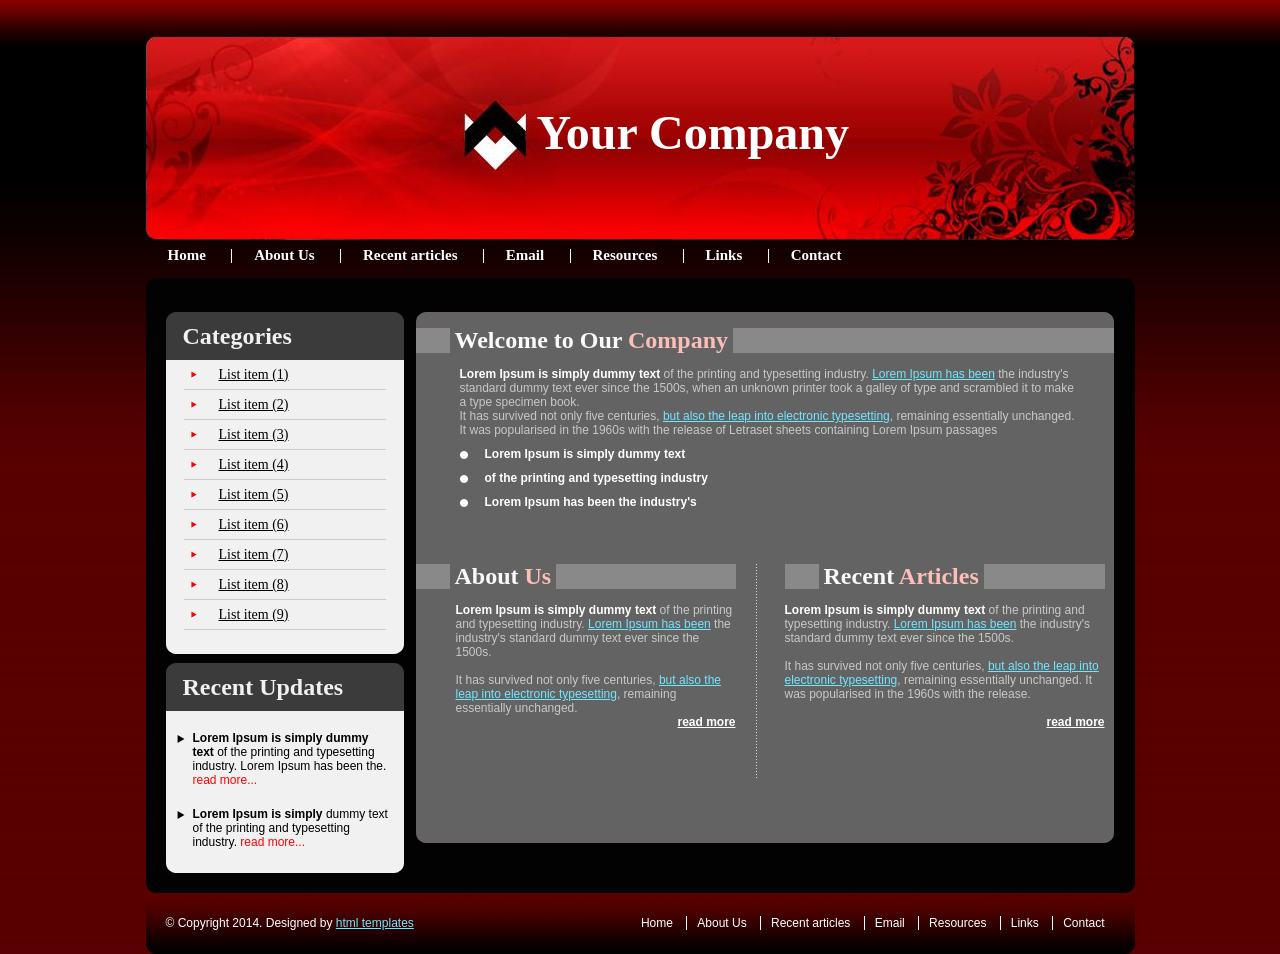
<file: index.html>
﻿<!DOCTYPE html>
<html>
<head>
  <meta charset="UTF-8">
  <title>Title goes here</title>
  <meta name="description" content="Description of your site goes here">
  <meta name="keywords" content="keyword1, keyword2, keyword3">
  <link href="css/style.css" rel="stylesheet" type="text/css">
</head>
<body>
<div class="main">
<div class="page">
<div class="header">
<div class="banner">
<h1>Your Company</h1>
</div>
<div class="topmenu">
<ul>
  <li style="border-left: medium none;"><a href="index.html">Home</a></li>
  <li><a href="#">About Us</a></li>
  <li><a href="#">Recent articles</a></li>
  <li><a href="#">Email</a></li>
  <li><a href="#">Resources</a></li>
  <li><a href="#">Links</a></li>
  <li><a href="#">Contact</a></li>
</ul>
</div>
</div>
<div class="content">
<!--Designed by--><a target="_blank" href="http://www.htmltemplates.net">
<img src="images/copyright.gif" class="copyright" alt="html templates"></a>
<div class="content-in">
<div class="left-panel">
<h2>Categories</h2>
<div class="left-content">
<ul>
  <li><a href="#">List item (1)</a></li>
  <li><a href="#">List item (2)</a></li>
  <li><a href="#">List item (3)</a></li>
  <li><a href="#">List item (4)</a></li>
  <li><a href="#">List item (5)</a></li>
  <li><a href="#">List item (6)</a></li>
  <li><a href="#">List item (7)</a></li>
  <li><a href="#">List item (8)</a></li>
  <li><a href="#">List item (9)</a></li>
</ul>
</div>
<div class="gap"></div>
<h2>Recent Updates</h2>
<div class="left-content">
<ol>
  <li><span><strong>Lorem Ipsum is simply dummy text</strong> of the
printing and typesetting industry. Lorem Ipsum has been the.</span> <a href="#" class="more">read more...</a></li>
  <li><span><strong>Lorem Ipsum is simply</strong> dummy text of the
printing and typesetting industry.</span> <a href="#" class="more">read
more...</a></li>
</ol>
</div>
</div>
<div class="right-panel">
<div class="right-panel-in">
<div class="row">
<h2 class="title"><span>Welcome to Our <span>Company</span></span></h2>
<div class="row2">
<p><strong>Lorem Ipsum is simply dummy text</strong> of the printing
and typesetting industry. <a href="#">Lorem Ipsum has been</a> the
industry's standard dummy text ever since the 1500s, when an unknown
printer took a galley of type and scrambled it to make a type specimen
book. <br>
It has survived not only five centuries, <a href="#">but also the leap
into electronic typesetting</a>, remaining essentially unchanged. It
was popularised in the 1960s with the release of Letraset sheets
containing Lorem Ipsum passages</p>
<ul class="list-home">
  <li><strong>Lorem Ipsum is simply dummy text</strong></li>
  <li><strong>of the printing and typesetting industry</strong></li>
  <li><strong>Lorem Ipsum has been the industry's</strong></li>
</ul>
</div>
</div>
<div class="vline">
<div class="section1">
<h2 class="title"><span>About <span>Us</span></span></h2>
<div class="row" style="padding-left: 40px;">
<p>&nbsp;</p>
<p><strong>Lorem Ipsum is simply dummy text</strong> of the printing
and typesetting industry. <a href="#">Lorem Ipsum has been</a> the
industry's standard dummy text ever since the 1500s.</p>
<p>&nbsp;</p>
<p>It has survived not only five centuries, <a href="#">but also the
leap into electronic typesetting</a>, remaining essentially unchanged.</p>
<p align="right"><a href="#" class="more2">read more</a></p>
<p>&nbsp;</p>
<p>&nbsp;</p>
<p>&nbsp;</p>
<p>&nbsp;</p>
<p>&nbsp;</p>
<p>&nbsp;</p>
<p>&nbsp;</p>
</div>
</div>
<div class="section2">
<h2 class="title"><span>Recent <span>Articles</span></span></h2>
<div class="row">
<p>&nbsp;</p>
<p><strong>Lorem Ipsum is simply dummy text</strong> of the printing
and typesetting industry. <a href="#">Lorem Ipsum has been</a> the
industry's standard dummy text ever since the 1500s.</p>
<p>&nbsp;</p>
<p>It has survived not only five centuries, <a href="#">but also the
leap into electronic typesetting</a>, remaining essentially unchanged.
It was popularised in the 1960s with the release.</p>
<p>&nbsp;</p>
<p align="right"><a href="#" class="more2">read more</a></p>
<p>&nbsp;</p>
<p>&nbsp;</p>
<p>&nbsp;</p>
<p>&nbsp;</p>
<p>&nbsp;</p>
<p>&nbsp;</p>
<p>&nbsp;</p>
</div>
</div>
</div>
</div>
</div>
</div>
</div>
<div class="footer">
<p>&copy; Copyright 2014. Designed by <a target="_blank" href="http://www.htmltemplates.net">html templates</a></p>
<ul>
  <li style="border-left: medium none;"><a href="index.html">Home</a></li>
  <li><a href="#">About Us</a></li>
  <li><a href="#">Recent articles</a></li>
  <li><a href="#">Email</a></li>
  <li><a href="#">Resources</a></li>
  <li><a href="#">Links</a></li>
  <li><a href="#">Contact</a></li>
</ul>
</div>
</div>
</div>

</body></html>
</file>
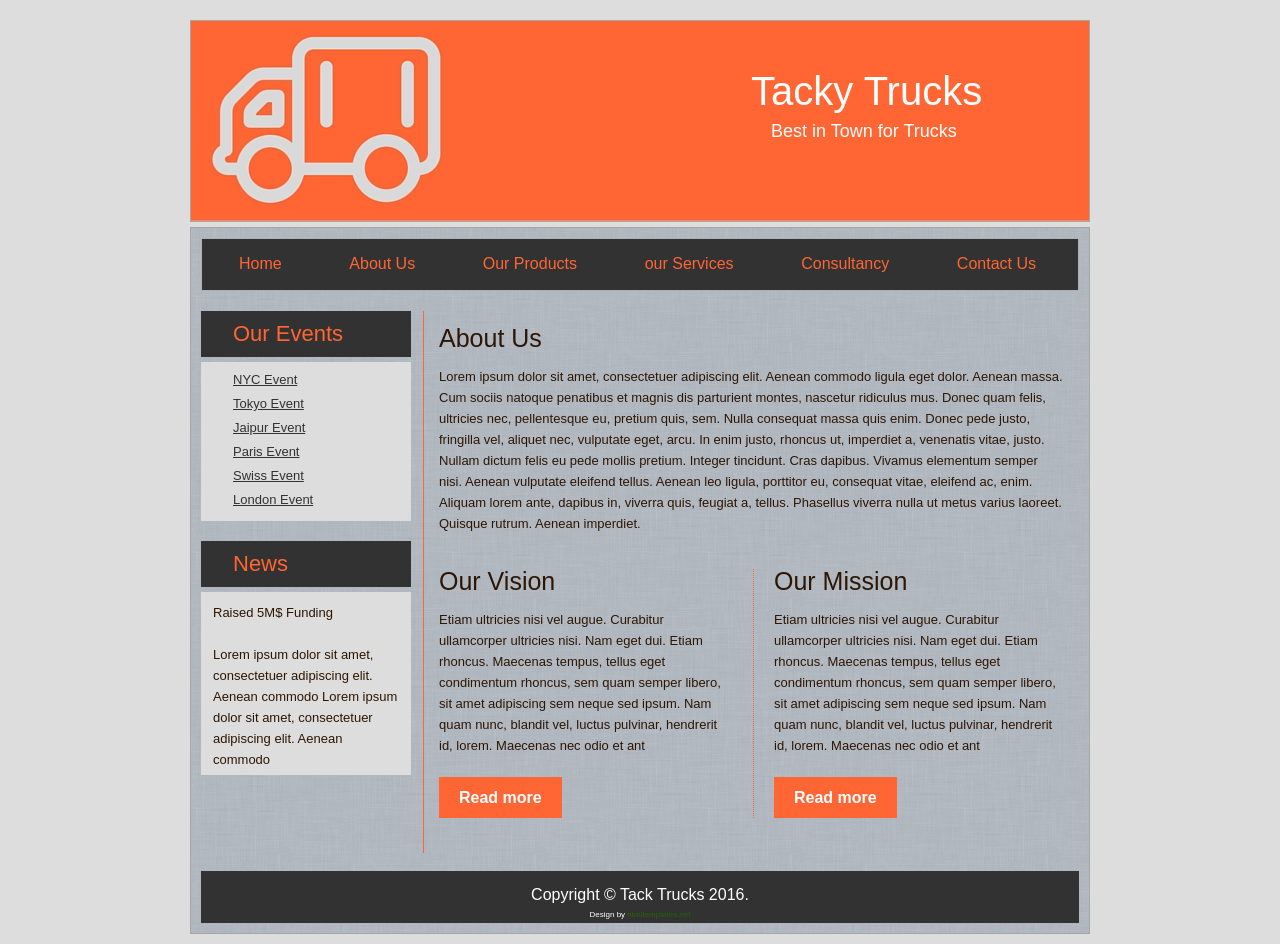
<file: Second Part/index.html>
<!DOCTYPE html>
<html>
<head>
<meta charset="UTF-8">
<title>Tack Trucks</title>
<meta name="description" content="A description of your website">
<meta name="keywords" content="keyword1, keyword2, keyword3">
<link href="css/style.css" rel="stylesheet" type="text/css">
</head>
<body>

<div id="wrapper"> 

  <div id="header"> 

    <div class="top_banner">
      <h1>Tacky Trucks</h1>
      <p>Best in Town for Trucks</p>
    </div>

  </div>

  <div id="page_content">

    <div class="navigation">
      <ul>
        <li><a href="#">Home</a></li>
        <li><a href="#">About Us</a></li>
        <li><a href="#">Our Products</a></li>
        <li><a href="#">our Services</a></li>
        <li><a href="#">Consultancy</a></li>
        <li><a href="#">Contact Us</a></li>
      </ul>
    </div>

    <div class="left_side_bar"> 

      <div class="col_1">
        <h1>Our Events</h1>
        <div class="box">
          <ul>
            <li><a href="#">NYC Event</a></li>
            <li><a href="#">Tokyo Event</a></li>
            <li><a href="#">Jaipur Event</a></li>
            <li><a href="#">Paris Event</a></li>
            <li><a href="#">Swiss Event</a></li>
            <li><a href="#">London Event</a></li>
          </ul>
        </div>
      </div>

      <div class="col_1">
        <h1>News</h1>
        <div class="box">
          <p>Raised 5M$ Funding</p>
          <br>
          <p>Lorem ipsum dolor sit amet, consectetuer adipiscing elit. 
Aenean commodo Lorem ipsum dolor sit amet, consectetuer adipiscing elit.
 Aenean commodo</p>
        </div>
      </div>

    </div>

    <div class="right_section">
      <div class="common_content">
        <h2>About Us</h2>
        <p>Lorem ipsum dolor sit amet, consectetuer 
adipiscing elit. Aenean commodo ligula eget dolor. Aenean massa. Cum 
sociis natoque penatibus et magnis dis parturient montes, nascetur 
ridiculus mus. Donec quam felis, ultricies nec, pellentesque eu, pretium
 quis, sem. Nulla consequat massa quis enim. Donec pede justo, fringilla
 vel, aliquet nec, vulputate eget, arcu. In enim justo, rhoncus ut, 
imperdiet a, venenatis vitae, justo. Nullam dictum felis eu pede mollis 
pretium. Integer tincidunt. Cras dapibus. Vivamus elementum semper nisi.
 Aenean vulputate eleifend tellus. Aenean leo ligula, porttitor eu, 
consequat vitae, eleifend ac, enim. Aliquam lorem ante, dapibus in, 
viverra quis, feugiat a, tellus. Phasellus viverra nulla ut metus varius
 laoreet. Quisque rutrum. Aenean imperdiet. </p>
        </div>
      <div class="top_content">
        <div class="column_one">
          <h2>Our Vision</h2>
          <p>Etiam ultricies nisi vel augue. Curabitur ullamcorper 
ultricies nisi. Nam eget dui. Etiam rhoncus. Maecenas tempus, tellus 
eget condimentum rhoncus, sem quam semper libero, sit amet adipiscing 
sem neque sed ipsum. Nam quam nunc, blandit vel, luctus pulvinar, 
hendrerit id, lorem. Maecenas nec odio et ant</p>
         <br>
         <p><a href="#" class="btn">Read more</a></p> 
        </div>
        <div class="column_two border_left">
          <h2>Our Mission</h2>
          <p>Etiam ultricies nisi vel augue. Curabitur ullamcorper 
ultricies nisi. Nam eget dui. Etiam rhoncus. Maecenas tempus, tellus 
eget condimentum rhoncus, sem quam semper libero, sit amet adipiscing 
sem neque sed ipsum. Nam quam nunc, blandit vel, luctus pulvinar, 
hendrerit id, lorem. Maecenas nec odio et ant</p>
          <br>
          <p><a href="#" class="btn">Read more</a></p></div>
      </div>
    </div>

    <div class="clear"></div>
    
    <!--start footer from here-->
      <div id="footer">Copyright &copy; Tack Trucks 2016. <br><span class="mini">Design by <a href="http://www.htmltemplates.net" target="_blank">htmltemplates.net</a></span><br>
    
    <!--DO NOT remove footer link-->
    <!--Template designed by--><a href="http://www.htmltemplates.net"><img src="images/design_img.gif" class="copyright" alt="HTML Templates"></a></div>
	
    <!--/. end footer from here-->
  </div>

</div>

</body></html>
</file>
<file: css/style.css>
body {
	font-family: Arial, Helvetica, sans-serif;
	font-size: 12px;
	color: #c8c8c8;
	background-color: #580001;
	background-image: url(../images/top-rept.jpg);
	background-repeat: repeat-x;
	background-position: left top;
	margin: 37px 0px 0px 0px;
}
h1, h2, h3, h4, h5, h6, p, ul, ol, li, form, input, textarea {
	padding: 0px;
	margin: 0px;
}
a {
	color: #70e7ff;
	text-decoration: underline;
}
a:hover {
	text-decoration: none;
}
.main {
	width: 989px;
	margin:0px auto;
}
.page, .header {
	width: 989px;
	float: left;
}
.banner {
	background-image: url(../images/header.jpg);
	background-repeat: no-repeat;
	background-position: left top;
	width: 989px;
	height: 203px;
	float: left;
}
.banner h1 {
	font-family: "Times New Roman", Times, serif;
	font-size: 48px;
	line-height: 100%;
	color: #FFFFFF;
	margin-left: 391px;
	margin-top: 72px;
}
.topmenu {
	width: 989px;
	height: 38px;
	float: left;
}
.topmenu ul {
	list-style-type: none;
}
.topmenu ul li {
	display: inline;
	padding: 0px 22px;
	border-left-width: 1px;
	border-left-style: solid;
	border-left-color: #FFFFFF;
}
.topmenu ul li a {
	font-family: "Times New Roman", Times, serif;
	font-size: 15px;
	font-weight: bold;
	line-height: 30px;
	color: #FFFFFF;
	text-decoration: none;
}
.topmenu ul li a:hover {
	text-decoration: underline;
}
.content {
	background-color: #020202;
	background-image: url(../images/top-round.jpg);
	background-repeat: no-repeat;
	background-position: left top;
	width: 989px;
	float: left;
	padding-top: 20px;
}
.content-in {
	background-image: url(../images/bottom-round.jpg);
	background-repeat: no-repeat;
	background-position: left bottom;
	width: 948px;
	float: left;
	padding-left: 20px;
	padding-right: 21px;
	padding-bottom: 20px;
}
.left-panel {
	width: 238px;
	float: left;
}
.left-panel h2 {
	font-family: "Times New Roman", Times, serif;
	font-size: 24px;
	line-height: 48px;
	color: #f1f1f1;
	background-image: url(../images/left-head.jpg);
	background-repeat: no-repeat;
	background-position: left top;
	height: 48px;
	padding-left: 17px;
}
.gap {
	height: 9px;
	clear: both;
}
.left-content {
	background-color: #f1f1f1;
	background-image: url(../images/left-bottom.jpg);
	background-repeat: no-repeat;
	background-position: left bottom;
	clear: both;
	padding-bottom: 24px;
}
.left-content ul {
	padding-right: 18px;
	padding-left: 18px;
	list-style-type: none;
}
.left-content ul li {
	border-bottom-width: 1px;
	border-bottom-style: solid;
	border-bottom-color: #cbcccc;
	font-family: "Times New Roman", Times, serif;
	font-size: 14px;
	line-height: 29px;
	color: #000000;
	text-decoration: none;
	background-image: url(../images/red-bullet.jpg);
	background-repeat: no-repeat;
	background-position: 7px center;
	text-align: left;
	display: block;
	height: 29px;
	padding-left: 35px;
}
.left-content ul li a {
	color: #000000;
}
.left-content ul li a:hover {
	color: #ff0303;
}
.left-content ol {
	padding-right: 11px;
	padding-left: 11px;
	list-style-type: none;
}
.left-content ol li {
	color: #000000;
	background-image: url(../images/black-bullet.jpg);
	background-repeat: no-repeat;
	background-position: left 24px;
	padding-left: 16px;
	padding-top: 20px;
}
a.more {
	font-size: 12px;
	color: #ff0303;
	text-decoration: none;
	text-align: right;
}
a.more:hover {
	text-decoration: underline;
}
.right-panel {
	background-color: #646363;
	background-image: url(../images/top-round2.jpg);
	background-repeat: no-repeat;
	background-position: left top;
	width: 698px;
	float: right;
	padding-top: 16px;
}
.right-panel-in {
	background-image: url(../images/bottom-round2.jpg);
	background-repeat: no-repeat;
	background-position: left bottom;
	width: 698px;
	float: left;
	padding-bottom: 16px;
}
.right-panel-in strong {
	color: #FFFFFF;
}
.row {
	clear: both;
}
.title {
	font-family: "Times New Roman", Times, serif;
	font-size: 24px;
	line-height: 25px;
	color: #fafafa;
	background-color: #898989;
	height: 25px;
	padding-left: 34px;
}
.title span {
	background-color: #646363;
	padding-right: 5px;
	padding-left: 5px;
}
.title span span {
	color: #FABFB7;
	padding: 0px;
}
.copyright {
	border: 0px;
	height: 1px;
	width: 1px;
}
.row2 {
	clear: both;
	padding: 14px 35px 55px 44px;
}
ul.list-home {
	list-style-type: none;
}
ul.list-home li {
	background-image: url(../images/round-bullet.jpg);
	background-repeat: no-repeat;
	background-position: left 4px;
	padding-left: 25px;
	margin-top: 10px;
}
.vline {
	background-image: url(../images/vline.jpg);
	background-repeat: no-repeat;
	background-position: 340px top;
	width: 689px;
	float: left;
	padding-right: 9px;
}
.section1 {
	width: 320px;
	float: left;
}
.section2 {
	width: 320px;
	float: right;
}
a.more2 {
	font-size: 12px;
	font-weight: bold;
	color: #FFFFFF;
	text-decoration: underline;
}
a.more2:hover {
	text-decoration: none;
}
.footer {
	line-height: 61px;
	background-image: url(../images/footer.jpg);
	background-repeat: no-repeat;
	background-position: left top;
	width: 949px;
	height: 61px;
	float: left;
	padding: 0px 20px;
}
.footer p {
	font-size: 12px;
	color: #FFFFFF;
	float: left;
}
.footer ul {
	float: right;
	list-style-type: none;
}
.footer ul li {
	display: inline;
	padding: 0px 10px;
	border-left-width: 1px;
	border-left-style: solid;
	border-left-color: #FFFFFF;
}
.footer ul li a {
	font-size: 12px;
	color: #FFFFFF;
	text-decoration: none;
}
.footer ul li a:hover {
	text-decoration: underline;
}
</file>
<file: Second Part/css/style.css>
/* General Reset */
html, body, div, span, applet, object, iframe, h1, h2, h3, h4, h5, h6, p, blockquote, pre, a, abbr, acronym, address, big, cite, code, del, dfn, em, font, img, ins, kbd, q, s, samp, small, strike, strong, sub, sup, tt, var, b, u, i, center, dl, dt, dd, ol, ul, li, fieldset, form, label, legend, table, caption, tbody, tfoot, thead, tr, th, td, hr, button {
	margin:0;
	padding:0;
	border:0;
	outline:0;
	font-size:100%;
	vertical-align:baseline;
	background:none;
}

ol, ul {
	list-style-type:none;
}

h1, h2, h3, h4, h5, h6, li {
	line-height:100%;
}

blockquote, q {
	quotes:none;
}

q:before, q:after {
	content:"";
}

input, textarea, select {
	font:12px Arial, Helvetica, sans-serif;
	vertical-align:middle;
	padding:0;
	margin:0;
}

textarea {
	overflow:auto;
	resize:none;
}

body {
	margin:0px;
	padding:0px;
	font-size:13px;
	line-height:21px;
	color:#2d1604;
	background-color:#dddddd;
	font-family:Arial, Helvetica, sans-serif;
}

h1, h2, h3, h4, h5, h6 {
	font-weight:normal;
}

h1 {
	font-size:33px;
	margin-bottom:15px;
}

h2 {
	font-size:25px;
	margin-bottom:15px;

}

h3 {
	font-size:18px;
	margin-bottom:15px;
}

h4 {
	font-size:16px;
	margin-bottom:15px;
}

h5 {
	font-size:14px;
	margin-bottom:15px;
}

h6 {
	font-size:12px;
	margin-bottom:15px;
}

	/*  links
	******************************/
	a {color: #236407;text-decoration: underline;}
	a:hover {color: #236407;text-decoration: none;}

	/*  superscript and subscript
	******************************/
	sup, sub {vertical-align: baseline;position: relative;top: -0.4em;}
	sub { top: 0.4em; }
	
	/*  lists
	******************************/
	ul, ol {padding:0;margin:0;}
	ul li {list-style-type:disc;}
	ol li {list-style-type:decimal;}
	ul li,
	ol li {font-size: 12px; line-height: 16px;margin: 0 0 10px 15px;}

	/*  tables
	******************************/
	table,th,td {border:1px solid #BBBBBB;}
	th {padding:3px; font-weight:bold;color:#3b413e;}
	tr {margin:0 0 5px 0;padding:3px;}
	td {padding:5px;margin:0 1px;}
	
	/*  horizontal lines
	******************************/
	hr {border-bottom: 1px solid #ceced6;margin:5px 0;padding:0;height:2px;width:100%; margin-bottom:10px;}

.clear {
	clear:both;
}

.left {
	float:left;
}

.right {
	float:right;
}

.copyright {
	border: 0px;
	height: 1px;
	width: 1px;
}

#wrapper {
	width:900px;
	margin:0 auto;
	padding:20px 0 10px 0;
}
/*----start header----*/
#header {
	padding:0px 0px 5px;
}

#header .top_banner{
	background:url(../images/header.jpg) no-repeat left top;
	height:150px;
	padding:50px 35px 0 560px;
	border:#a4a5a5 solid 1px;
}

#header h1{
	font-size:40px;
	color:#ffffff;
	margin:0px;
	padding:0px 0px 10px;
}

#header h1 a {
	color:#323A07;
	text-decoration: none;
}

#header h1 a:hover {
	text-decoration: none;
}

#header p{
	font-size:18px;
	margin-left:20px;
	color:#ffffff;
}

.navigation{
	margin:0px 0px 20px;
	border:#adb1b2 solid 1px;
	padding:15px 5px;
	background: rgb(50,50,50);
	
}

.navigation ul{
	margin:0px;
	padding:0px;
}

.navigation ul li{
	margin:0px;
	padding:0px 32px;
	display:inline;
	font-size:15px;
	list-style-type:none;
}

.navigation ul li a{
	color:#ff6633;
    font-size: 16px;
	text-decoration:none;
}

.navigation ul li a:hover{
	text-decoration:underline;
}

.navigation ul li:last-child {
	border-right:none;
}
/*----end header----*/


/*----start page content----*/
#page_content{
	padding:10px;
	background:url(../images/body.jpg) repeat;
	border:#a4a5a5 solid 1px;
}

#page_content .right_section{
	width:625px;
	float:right;
	padding:15px;
	border-left:#ff6633 solid 1px;
}

#page_content .right_section .top_content{
	padding:15px 0 0px 0;
}

#page_content .right_section .top_content .column_one{
	width:290px;
	float:left;
	margin-bottom:20px;
}

#page_content .right_section .top_content .column_two{
	width:290px;
	float:right;
	margin-bottom:20px;
}

a.btn{
	color:#0a0800;
	font-size:16px;
	text-decoration:none;
	padding:10px 20px 10px 20px;
	font-weight:bold;
	display:inline-block;
	background-color:#ff6633;
    color: #ffffff
}

a.btn:hover{
	text-decoration:underline;
    background-color: rgb(50,50,50);
}

.common_content{
	padding:0 0 20px 0;
}

.border_left{
	border-left:#ff6633 dotted 1px;
	padding-left:20px;
}

.border_none{
	border:none!important;
	margin:0px!important;
}

.left_side_bar{
	width:210px;
	float:left;
}

.left_side_bar h1{
	font-size:22px;
	padding:12px 0 12px 32px;
	margin-bottom:5px;
	color:#ff6633;
	background: rgb(50,50,50);
}

.left_side_bar .col_1{
	padding:0px 0 20px 0;
}

.left_side_bar .col_1 .box{
	padding:10px 12px 5px;
	background-color:#dddddd;
}

.left_side_bar .col_1 .box ul{
	margin:0px;
	padding:0px;
}

.left_side_bar .col_1 .box ul li{
	margin:0px 0px 8px;
	padding:0px 0px 0px 20px;
	font-size:13px;
	list-style-type:none;
	
}

.left_side_bar .col_1 .box ul li a{
	color:rgb(50,50,50);
	text-decoration:underline;
}

.left_side_bar .col_1 .box ul li a:hover{
	color:#364b38;
	text-decoration:none;
}
/*----end page content----*/


/*----start footer content----*/
#footer{
	clear:both;
	margin-top:18px;
	padding:15px 0 12px 0;
	height:25px;
	text-align:center;
	font-family:Verdana, Geneva, sans-serif;
	font-size:16px;
	line-height:17px;
	background: rgb(50,50,50);
    color: #ffffff
}

#footer a{
	color: #236407;
	text-decoration:none;
}

#footer a:hover{
	color: #236407;
	text-decoration:underline;
}

.mini{
    font-size: 8px
}

/*----end footer content----*/
</file>
